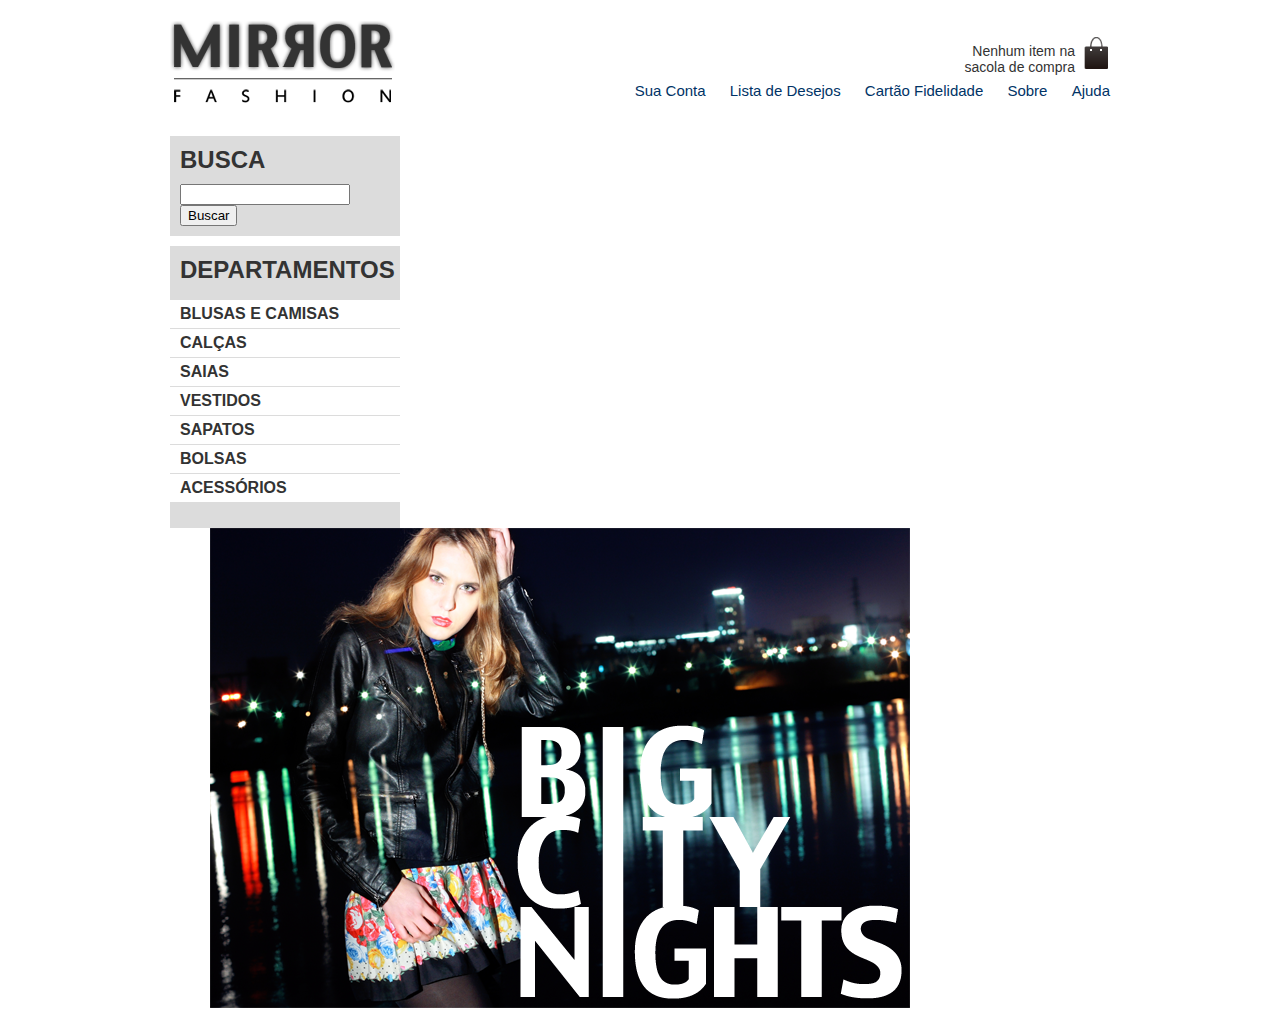
<file: index.html>
<!DOCTYPE html>
<html lang="en">
<head>
    <!--3.7 Exercícios: Header Semântica-->
    <meta charset="UTF-8">
    <meta name="viewport" content="width=device-width, initial-scale=1.0">
    <link rel="stylesheet" href="estilo.css">
    <title>Mirror Fashion</title>
</head>
<body>
    <div class="geral">
        <header class="container">
            <h1><img src="img/logo.png" alt="Logo da Mirror Fashion"></h1>
            <p class="sacola">
                Nenhum item na sacola de compra
            </p>
            <nav class="menu">
                <ul>
                    <li><a href="">Sua Conta</a></li>
                    <li><a href="">Lista de Desejos</a></li>
                    <li><a href="">Cartão Fidelidade</a></li>
                    <li><a href="sobre.html">Sobre</a></li>
                    <li><a href="">Ajuda</a></li>
                </ul>
            </nav>
        </header>
        <div class="container destaque">
            <section class="busca">
                <h2>Busca</h2>
                <form>
                    <input type="search">
                    <button>Buscar</button>
                </form>
            </section>

            <section class="menu-dois">
                <h2>Departamentos</h2>
                <nav>
                    <ul>
                        <li><a href="">Blusas e Camisas</a></li>
                        <li><a href="">Calças</a></li>
                        <li><a href="">Saias</a></li>
                        <li><a href="">Vestidos</a></li>
                        <li><a href="">Sapatos</a></li>
                        <li><a href="">Bolsas</a></li>
                        <li><a href="">Acessórios</a></li>
                    </ul>
                </nav>
            </section>

            <section class="banner">
                <figure>
                    <img src="img/destaque-home.png" alt="Promoção: Big City Night">
                </figure>
            </section>
        </div>
        <div class="destaque">

        </div>
        <footer>
            
        </footer>
    </div>
</body>
</html>
</file>
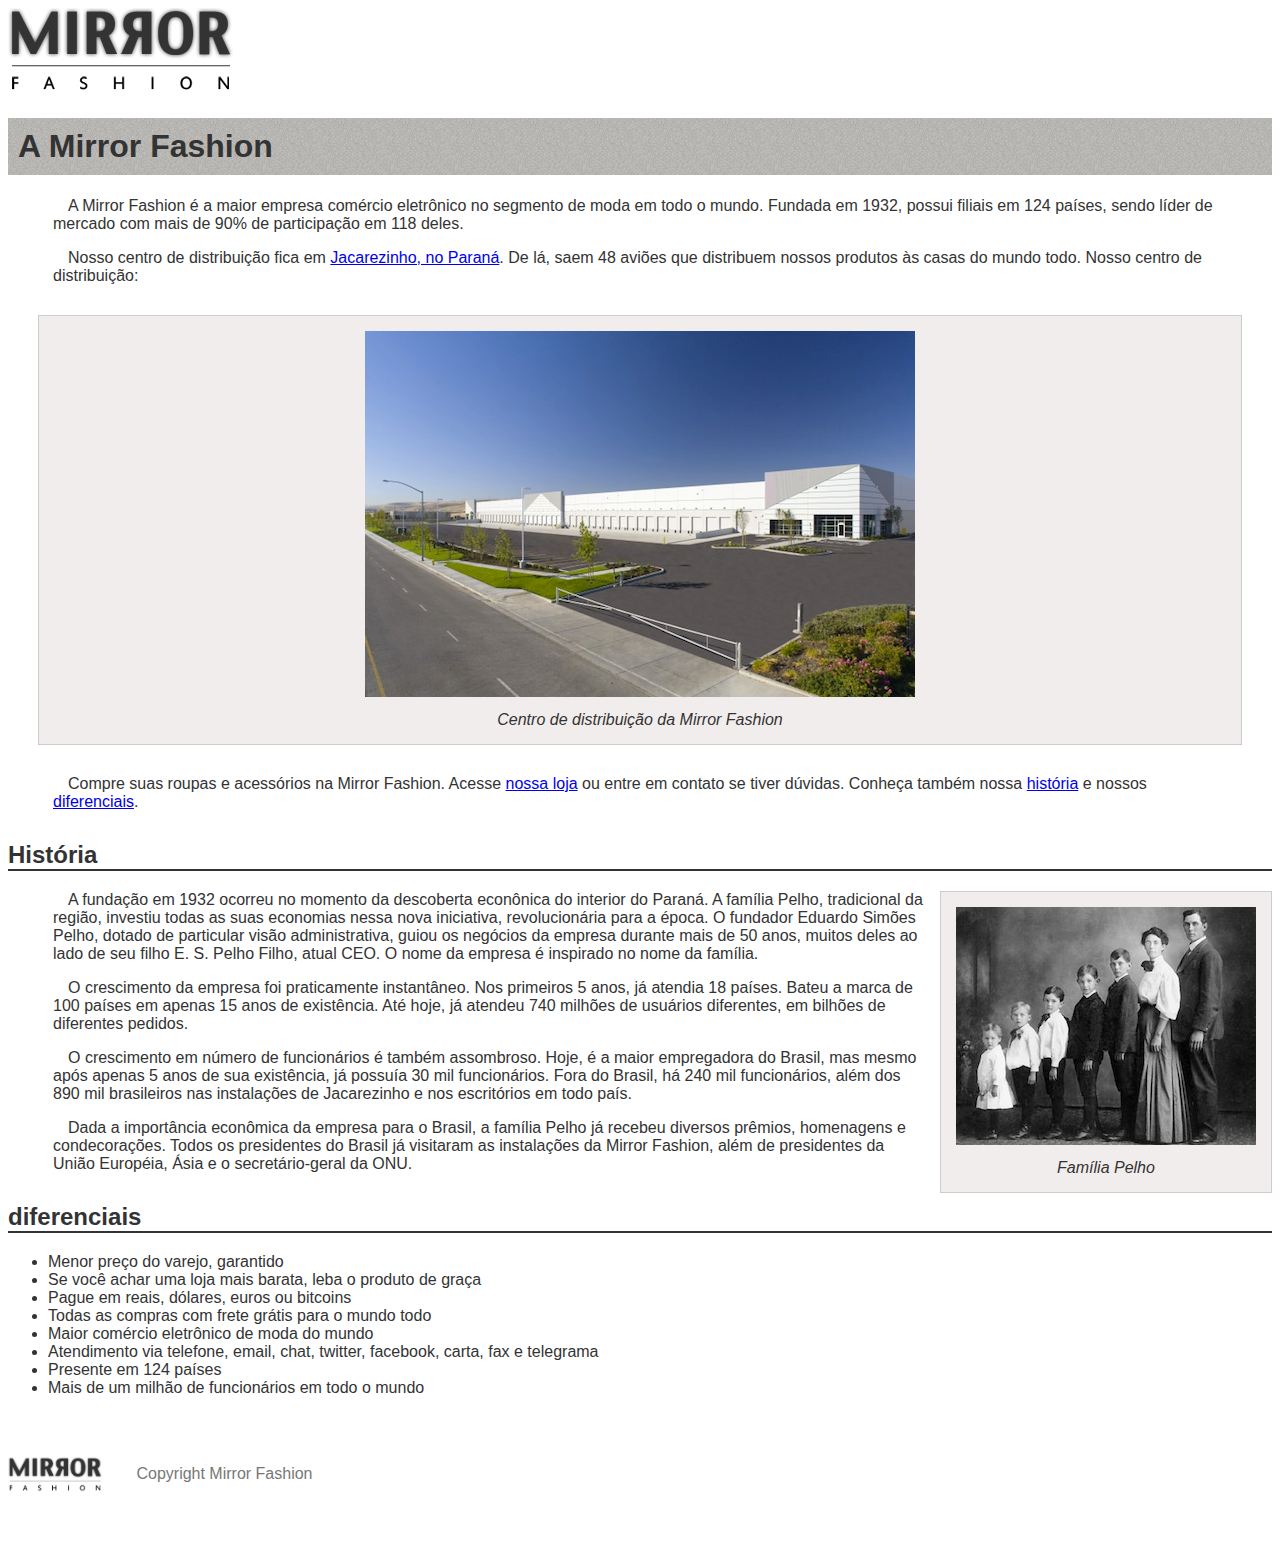
<file: sobre.html>
<!DOCTYPE html>
<html lang="en">
<head>
    <meta charset="UTF-8">
    <meta name="viewport" content="width=device-width, initial-scale=1.0">
    <link rel="stylesheet" href="main.css">
    <title>Sobre a Mirror Fashion</title>
</head>
<body>
    <div class="logo">
        <img src="img/logo.png" alt="Logo">
    </div>
    <div class="título">
        <h1>A Mirror Fashion</h1>
    </div>
    <div class="text">
        <p>A Mirror Fashion é a maior empresa comércio eletrônico no segmento de moda em todo o mundo. Fundada em 1932, possui filiais em 124 países, sendo líder de mercado com mais de 90% de participação em 118 deles.</p>
        <p>Nosso centro de distribuição fica em <a href="https://maps.google.com.br/?=Jacarezinho">Jacarezinho, no Paraná</a>. De lá, saem 48 aviões que 
            distribuem nossos produtos às casas do mundo todo. Nosso centro de distribuição:</p>
    </div>
    <div class="centro">
        <figure>
            <img class="imgcentro" src="img/centro-distribuicao.png" alt="Foto do centro de distribuição da Mirror Fashion">
            <figcaption>Centro de distribuição da Mirror Fashion</figcaption>
        </figure>
    </div>
    <div class="textdois">
        <p>Compre suas roupas e acessórios na Mirror Fashion. Acesse <a href="index.html">nossa loja</a> ou entre em contato 
            se tiver dúvidas. Conheça também nossa <a href="#historia">história</a> e nossos <a href="#diferenciais">diferenciais</a>.</p>
    </div>
    <div class="historia">
        <h2 id="historia">História</h2>
        <figure class="imgfamilia">
            <img src="img/familia-pelho.jpg" alt="Foto da família Pelho">
            <figcaption>Família Pelho</figcaption>
        </figure>
    </div>
    <div class="histotext">
        <p>A fundação em 1932 ocorreu no momento da descoberta econônica do interior do Paraná. A 
            família Pelho, tradicional da região, investiu todas as suas economias nessa nova iniciativa, 
            revolucionária para a época. O fundador Eduardo Simões Pelho, dotado de particular visão 
            administrativa, guiou os negócios da empresa durante mais de 50 anos, muitos deles ao lado 
            de seu filho E. S. Pelho Filho, atual CEO. O nome da empresa é inspirado no nome da família.
        </p>
        <p>O crescimento da empresa foi praticamente instantâneo. Nos primeiros 5 anos, já atendia 18 países. 
            Bateu a marca de 100 países em apenas 15 anos de existência. Até hoje, já atendeu 740 milhões 
            de usuários diferentes, em bilhões de diferentes pedidos.
        </p>
        <p>
            O crescimento em número de funcionários é também assombroso. Hoje, é a maior empregadora do 
            Brasil, mas mesmo após apenas 5 anos de sua existência, já possuía 30 mil funcionários. Fora do 
            Brasil, há 240 mil funcionários, além dos 890 mil brasileiros nas instalações de Jacarezinho e 
            nos escritórios em todo país.
        </p>
        <p>
            Dada a importância econômica da empresa para o Brasil, a família Pelho já recebeu diversos prêmios, 
            homenagens e condecorações. Todos os presidentes do Brasil já visitaram as instalações da Mirror 
            Fashion, além de presidentes da União Européia, Ásia e o secretário-geral da ONU.
        </p>
    </div>
    <div class="lista">
        <h2 id="diferenciais">diferenciais</h2>
        <ul>
            <li>Menor preço do varejo, garantido</li>
            <li>Se você achar uma loja mais barata, leba o produto de graça</li>
            <li>Pague em reais, dólares, euros ou bitcoins</li>
            <li>Todas as compras com frete grátis para o mundo todo</li>
            <li>Maior comércio eletrônico de moda do mundo</li>
            <li>Atendimento via telefone, email, chat, twitter, facebook, carta, fax e telegrama</li>
            <li>Presente em 124 países</li>
            <li>Mais de um milhão de funcionários em todo o mundo</li>
        </ul>
    </div> 
    <div class="rodape">
        <img class="rodapeimg" src="img/logo.png" alt="Logo da Mirror Fashion">
        Copyright Mirror Fashion
    </div>
</body>
</html>
</file>
<file: estilo.css>
body{
    color: #333333;
    font-family: "Lucida Sans Unicode", "Lucida Grande", sans-serif;
}

header{
    position: relative;
}

.container{
    margin: 0 auto;
    width: 940px;
}

.sacola{
    background-image: url(img/sacola.png);
    background-repeat: no-repeat;
    background-position: top right;

    font-size: 14px;
    padding-right: 35px;
    text-align: right;
    width: 140px;
    padding-top: 8px;
    position: absolute;
    top: 0;
    right: 0;
}

a{
    text-decoration: none;
}

.menu{
    position: absolute;
    bottom: 0;
    right: 0;
}

.menu ul{
    font-size: 15px;
}

.menu a{
    color: #003366;
}

.menu ul li{
    display: inline;
    margin-left: 20px;
}

/*parte2*/

.busca, .menu-dois{
    background-color: #DCDCDC;
    font-weight: bold;
    text-transform: uppercase;
    margin-right: 10px;
    width: 230px;
    float: left;
}

.busca h2, .busca form, .menu-dois h2{
    margin: 10px;
}

.menu-dois li{
    background-color: white;
    margin-bottom: 1px;
    padding: 5px 10px;
}

.menu-dois a{
    color: #333333;
    text-decoration: none;
}

.menu-dois{
    margin-top: 10px;
    padding-bottom: 10px;
    clear: left;
}

.busca input[type=search]{
    width: 170px;
}

nav ul{
    padding: 0;
}

nav ul li{
    display: block;
}

.destaque{
    margin-top: 10px;
}
</file>
<file: main.css>
body{
    color: #333333;
    font-family: "Lucida Grande", sans-serif;
}

h1{
    background-image: url(img/sobre-background.jpg);
    padding: 10px;
}

h2{
    border-bottom: 2px solid #333333;
    margin-top: 30px;
}

p{
    padding: 0 45px;
    text-indent: 15px;
}

figure{
    background-color: #F2EDED;
    border: 1px solid #ccc;
    text-align: center;
    padding: 15px;
    margin: 30px;
}

.imgcentro{
    margin-left: auto;
    margin-right: auto;
    width: 550px;
}

figcaption{
    font-style: italic;
    margin-top: 10px;
}

.rodape{
    color: #777;
    margin: 30px 0;
    padding: 30px 0;
}

.rodapeimg{
    margin-right: 30px;
    vertical-align: middle;
    width: 94px;
}

.imgfamilia{
    float: right;
    margin: 0 0 10px 10px;
}
</file>
